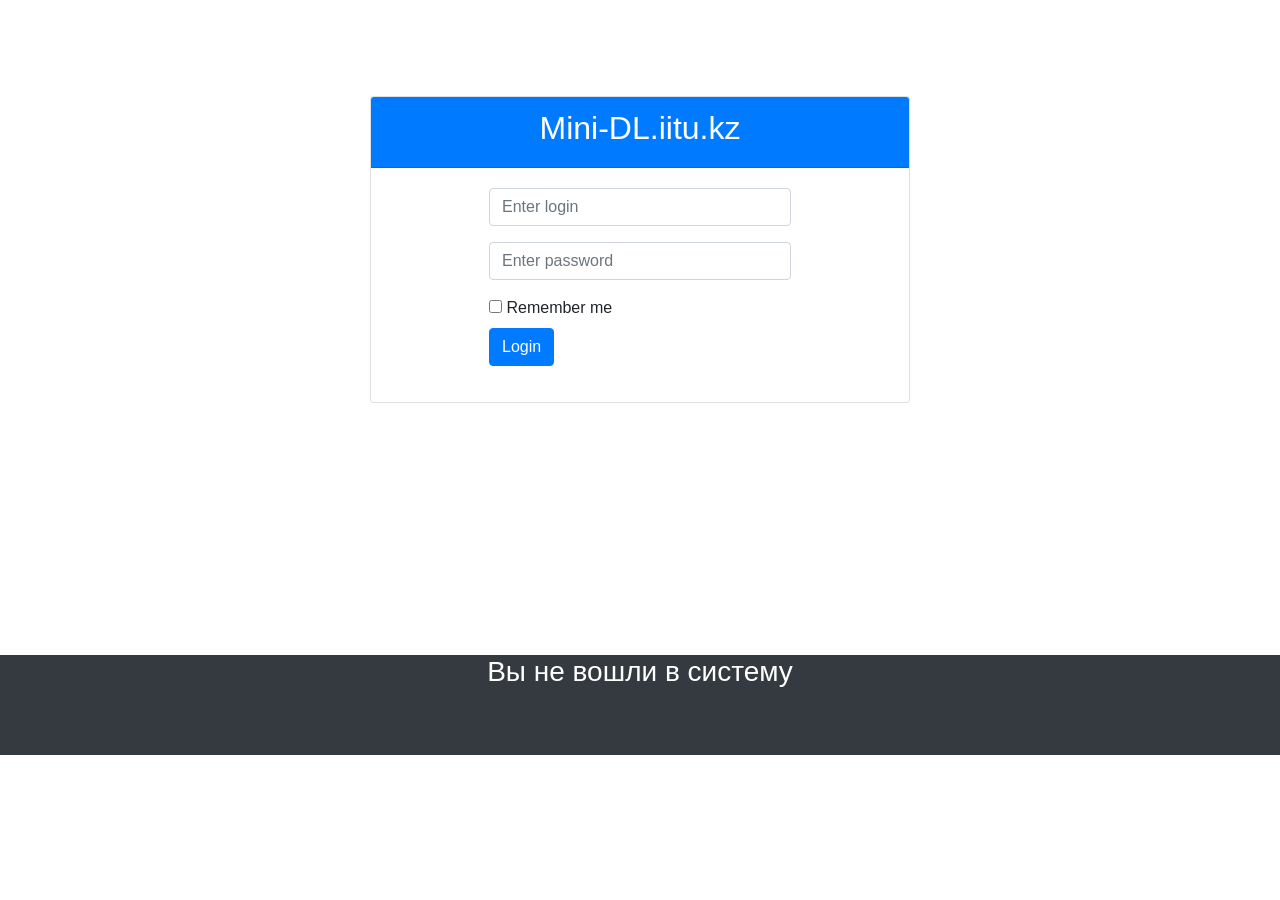
<file: MiniDL -/index.html>
<!DOCTYPE html>
<html lang="en">
  <head>
    <meta charset="UTF-8">
    <meta name="viewport" content="width=device-width, initial-scale=1.0">
    <link rel="stylesheet" href="https://stackpath.bootstrapcdn.com/bootstrap/4.5.2/css/bootstrap.min.css" integrity="sha384-JcKb8q3iqJ61gNV9KGb8thSsNjpSL0n8PARn9HuZOnIxN0hoP+VmmDGMN5t9UJ0Z" crossorigin="anonymous">
    <script src="https://code.jquery.com/jquery-3.5.1.slim.min.js" integrity="sha384-DfXdz2htPH0lsSSs5nCTpuj/zy4C+OGpamoFVy38MVBnE+IbbVYUew+OrCXaRkfj" crossorigin="anonymous"></script>
    <script src="https://cdn.jsdelivr.net/npm/popper.js@1.16.1/dist/umd/popper.min.js" integrity="sha384-9/reFTGAW83EW2RDu2S0VKaIzap3H66lZH81PoYlFhbGU+6BZp6G7niu735Sk7lN" crossorigin="anonymous"></script>
    <script src="https://stackpath.bootstrapcdn.com/bootstrap/4.5.2/js/bootstrap.min.js" integrity="sha384-B4gt1jrGC7Jh4AgTPSdUtOBvfO8shuf57BaghqFfPlYxofvL8/KUEfYiJOMMV+rV" crossorigin="anonymous"></script>
    <link rel="stylesheet" href="style.css"> 
        <title>Authorization</title>
  </head>
  <body>
    <div class="container">
      <div class="row mt-5" >
          <div class="col-6 offset-3 mt-5">
            <div class="card ">
                <div class="card-header">
                <center><h2>Mini-DL.iitu.kz</h2></center>
                </div>
                <div class="card-body">
                    <div class="col-8 offset-2">
						<?php
						If($UID) //если переменной нет, выводим форму
						{?>
                    <form action="/" method="post">
                        <div class="form-group">
                            <input  type="text" name="login" class="form-control" placeholder="Enter login">
                        </div>
                        <div class="form-group">
                            <input type="password" class="form-control" placeholder="Enter password">
                        </div>
                        
                            <input type="checkbox">
                            <label>Remember me</label>
                        
                        <div class="form-group">
							<input type="hidden" name="log_in">
                            <button class="btn btn-primary">Login</button>
                        </div>
                    </form>
                        </div>
                </div>
            </div>
           </div>
          
         
          
        </div>
      </div>
      
 <div class="footer">
          <center><h3>Вы не вошли в систему</h3></center>
          </div>
  </body>
    
  </html>
</file>
<file: MiniDL -/style.css>
.card-header{
    background-color: #007bff;
    color:white;
}
.footer{
    min-height: 100px;
    background-color: #343a40;
    margin-top:252px;
    color:white;
}

.navbar-brand{
    color:white;
}

.navbar-brand:hover{
    color:white;
}

#navbarDropdown{
      color:white;
}
.user_picture{
    border-radius: 50%; 
}

#add{
    float: right;
}

.list-item-group{
    list-style: none;
    margin-bottom: 10px;
}

.jumb-a{
    font-size: 170%;
}

.a_data{
    font-size: 170%;
}

#header_card{
    margin-left: 10px;
    margin-right: 10px;
}
.jumbotron{
    width: 98%;
    min-height: 200px;
}

.navbar{
    background-color: #007bff;
}

.col-9{
    flex: 0 0 81%;
    max-width: 90%;
    margin-left: 15px;
    padding-top: 15px;
    border: 1px solid rgba(0,0,0,.125);
    border-radius: 5px;
}

.col-2{
    background-color: #f8f9fa;
    margin-left: 10px;
    padding-top: 15px;
    border: 1px solid rgba(0,0,0,.125);
    border-radius: 5px;
}

.list-group{
    width: 100%;
}

.navbar-toggler-icon {
    background-image: url("data:image/svg+xml,%3csvg xmlns='http://www.w3.org/2000/svg' width='30' height='30' viewBox='0 0 30 30'%3e%3cpath stroke='rgba%280, 0, 0, 0.5%29' stroke-linecap='round' stroke-miterlimit='10' stroke-width='2' d='M4 7h22M4 15h22M4 23h22'/%3e%3c/svg%3e");
}
.navbar-toggler {
    background-color: #f8f9fa;
}
</file>
